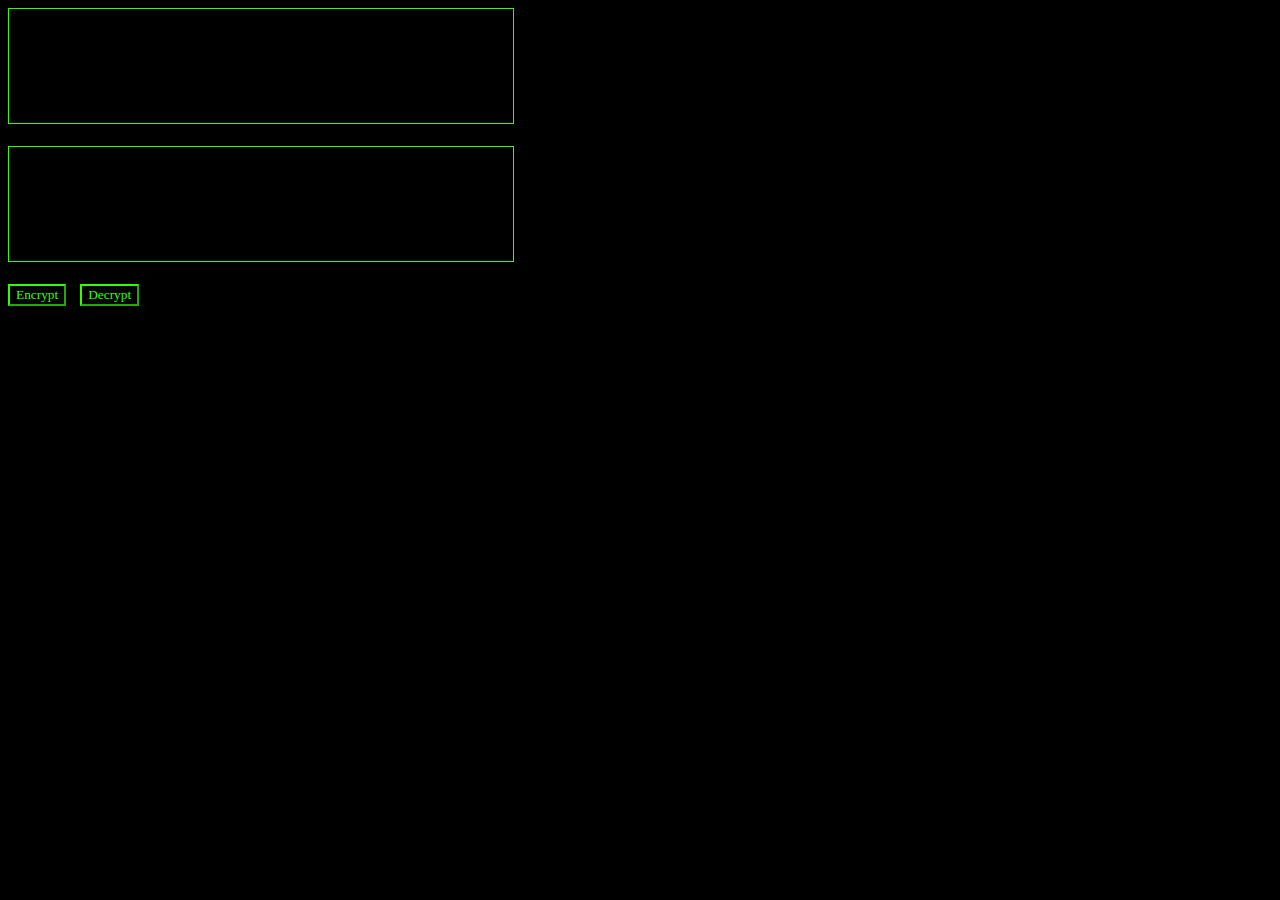
<file: code.html>
<!DOCTYPE html>
<html>
<head>
  <meta charset="utf-8">
  <style>
    body {
      background-color: black;
    }
    
    form {
      width: 100%;
    }

    textarea {
      max-width: 500px;
      width: 100%;
      resize: none;
      font-size: 1.2em;
    }

    #input, #output {
      border-color: #30ff00;
      background-color:black;
      color: #30ff00;
      font-family: serif;
    }

    #encrypt, #decrypt {
      display: inline-block;
      margin-right: 10px;
      border-color: #30ff00;
      background-color:black;
      color: #30ff00;
      font-family: serif;
    }

    @media (max-width: 500px) {
      textarea {
        height: 150px;
        font-size: 0.8em;
      }
    }
  </style>
</head>
<body>
  <form>
  <textarea id="input" rows="5" cols="50"></textarea><br><br>
  <textarea id="output" rows="5" cols="50"></textarea><br><br>
  <button id="encrypt">Encrypt</button>
  <button id="decrypt">Decrypt</button>
  </form>
  <script>
    const n = "0123456789abcdef";
    const t = "⠿⠾⠽⠼⠻⠺⠹⠸⠷⠶⠵⠴⠳⠲⠱⠧";
    const u = "utf-8";
    function enip(message) {
      const hex = new TextEncoder(u).encode(message).reduce((acc, curr) => acc + curr.toString(16).padStart(2, '0'), '');
      let result = '';
      for (const char of hex) {
        result += t[n.indexOf(char)];
      }
      return result;
    }

    function deip(message) {
      let hex = '';
      for (const char of message) {
        hex += n[t.indexOf(char)];
      }
      const bytes = new Uint8Array(hex.match(/[\da-f]{2}/gi).map(h => parseInt(h, 16)));
      return new TextDecoder(u).decode(bytes);
    }

    let encryptButton = document.getElementById("encrypt");
    let decryptButton = document.getElementById("decrypt");
    let input = document.getElementById("input");
    let output = document.getElementById("output");

    encryptButton.addEventListener("click", function(e) {
      e.preventDefault();
      output.value = enip(input.value);
    });

    decryptButton.addEventListener("click", function(e) {
      e.preventDefault();
      output.value = deip(input.value);
    });
  </script>
</body>
</html>
</file>
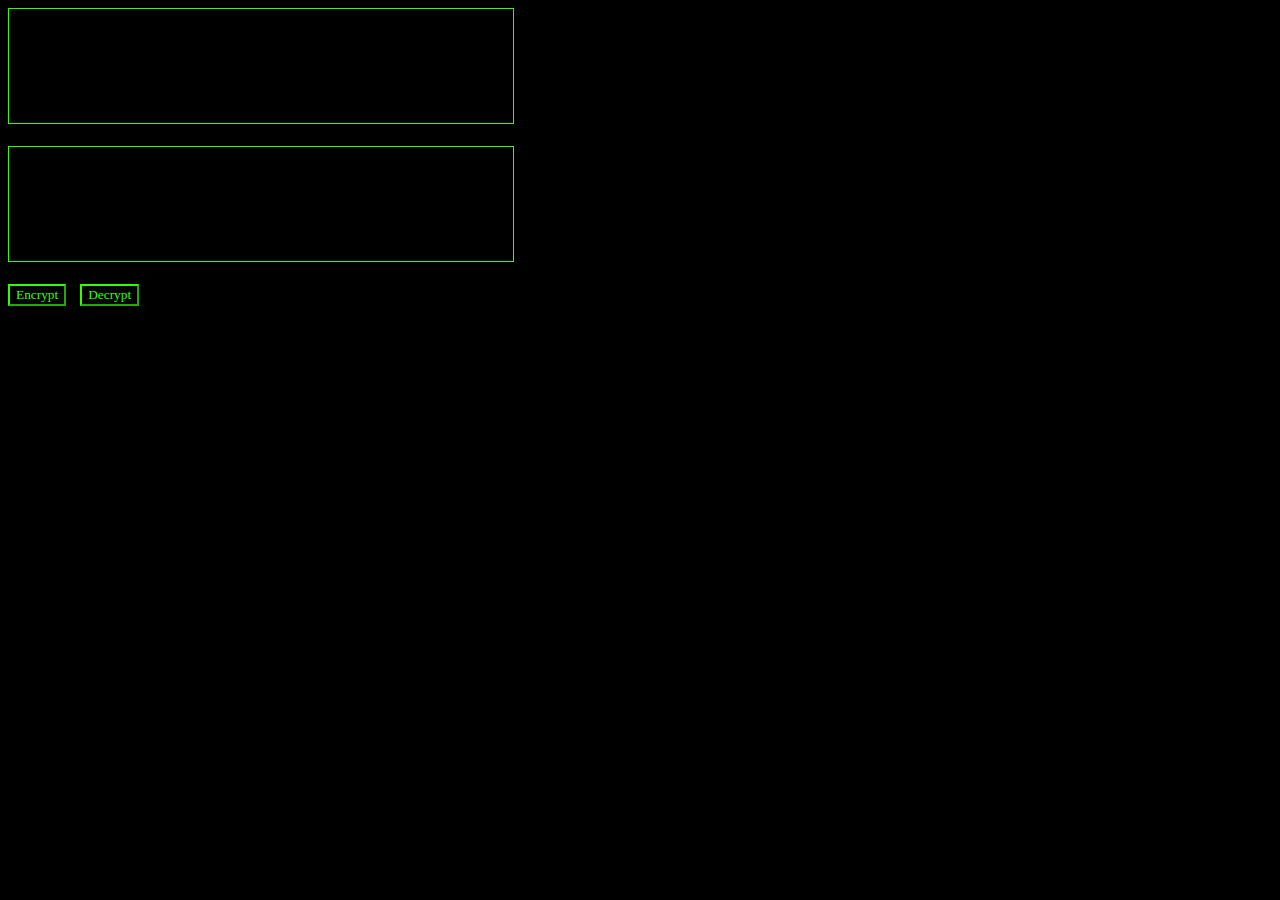
<file: sub/code.html>
<!DOCTYPE html>
<html>
<head>
  <meta charset="utf-8">
  <title>Nuabix CODE</title>
  <link rel="icon" type="image/png" href="https://avatars.githubusercontent.com/u/132663353" alt="Site Icon">
  <style>
    body {
      background-color: black;
    }
    
    form {
      width: 100%;
    }

    textarea {
      max-width: 500px;
      width: 100%;
      resize: none;
      font-size: 1.2em;
    }

    #input, #output {
      border-color: #30ff00;
      background-color:black;
      color: #30ff00;
      font-family: serif;
    }

    #encrypt, #decrypt {
      display: inline-block;
      margin-right: 10px;
      border-color: #30ff00;
      background-color:black;
      color: #30ff00;
      font-family: serif;
    }

    @media (max-width: 500px) {
      textarea {
        height: 150px;
        font-size: 0.8em;
      }
    }
  </style>
</head>
<body>
  <form>
  <textarea id="input" rows="5" cols="50"></textarea><br><br>
  <textarea id="output" rows="5" cols="50"></textarea><br><br>
  <button id="encrypt">Encrypt</button>
  <button id="decrypt">Decrypt</button>
  </form>
  <script>
    const n = "0123456789abcdef";
    const t = "⠿⠾⠽⠼⠻⠺⠹⠸⠷⠶⠵⠴⠳⠲⠱⠧";
    const u = "utf-8";
    function enip(message) {
      const hex = new TextEncoder(u).encode(message).reduce((acc, curr) => acc + curr.toString(16).padStart(2, '0'), '');
      let result = '';
      for (const char of hex) {
        result += t[n.indexOf(char)];
      }
      return result;
    }

    function deip(message) {
      let hex = '';
      for (const char of message) {
        hex += n[t.indexOf(char)];
      }
      const bytes = new Uint8Array(hex.match(/[\da-f]{2}/gi).map(h => parseInt(h, 16)));
      return new TextDecoder(u).decode(bytes);
    }

    let encryptButton = document.getElementById("encrypt");
    let decryptButton = document.getElementById("decrypt");
    let input = document.getElementById("input");
    let output = document.getElementById("output");

    encryptButton.addEventListener("click", function(e) {
      e.preventDefault();
      output.value = enip(input.value);
    });

    decryptButton.addEventListener("click", function(e) {
      e.preventDefault();
      output.value = deip(input.value);
    });
  </script>
</body>
</html>
</file>
